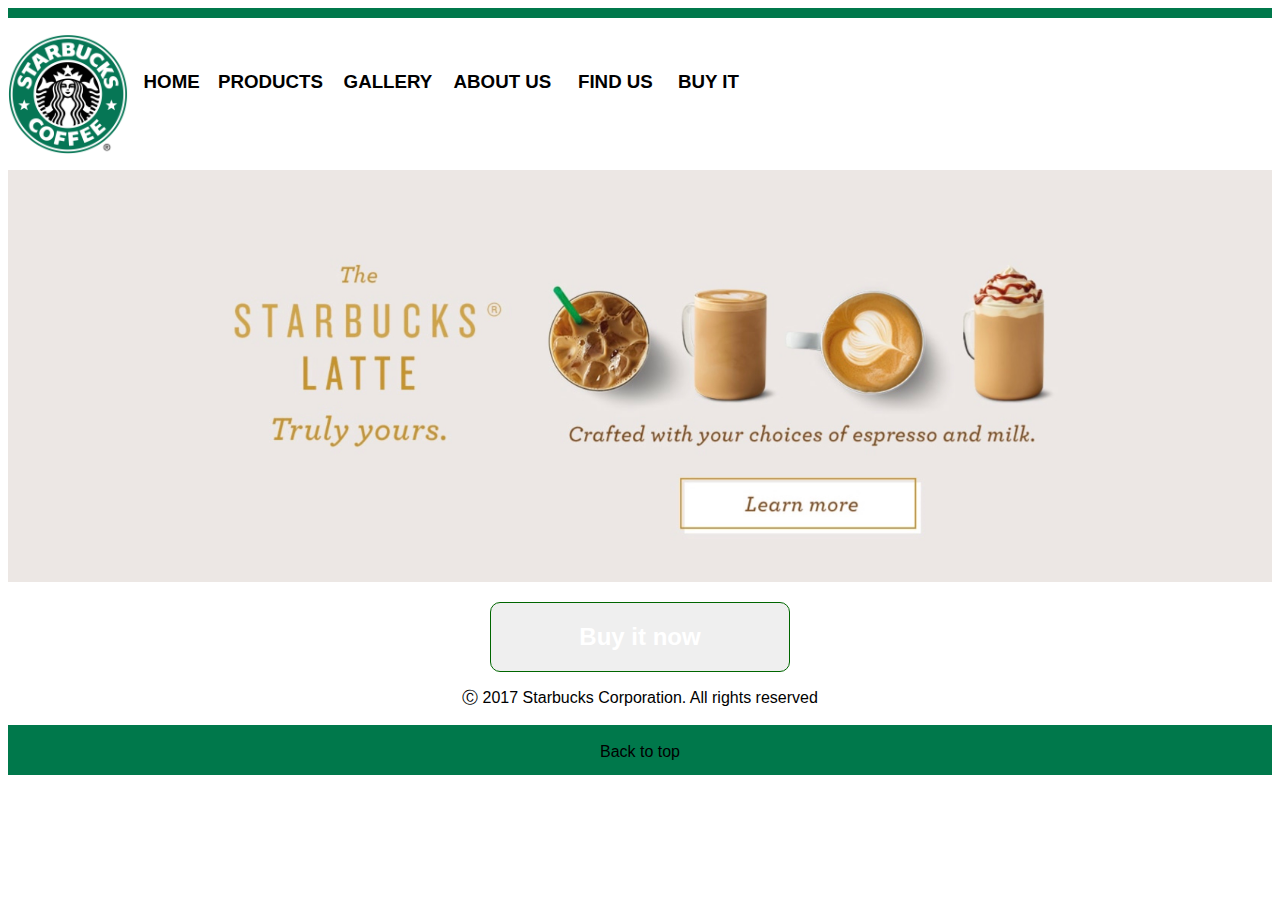
<file: WebDesign/Index.html>
<!DOCTYPE html>
<html>

	<head>
		<title>Starbucks Coffee Company</title>
		<link href="css/Styles.css" type="text/css" rel="stylesheet" />
	</head>

	<body>

	<div class="upperboard">

	<div style="background-color: #00784b; height:10px; width:100%"
</div>

	</div>
	<div id="top">

		
		<p><a href="index.html"><img src="images/interface/Logo.png" height="120" width="120" align="left"></a></p>

		<br>
	</div>

	<div style class="header_bar">
 		 
		 <h3><a href="index.html"> <div style="float: left; width: 90px;" >&nbsp;&nbsp;&nbsp;HOME</div> </a></h3>

		 <h3><a href="products.html"> <div style="float: left; width: 110px;">PRODUCTS&nbsp;&nbsp;</div> </a></h3>

		 <h3><a href="gallery.html"> <div style="float: left; width: 110px;">&nbsp;&nbsp;&nbsp;GALLERY</div> </a></h3>

		 <h3><a href="aboutus.html"> <div style="float: left; width: 140px;">&nbsp;&nbsp;&nbsp;ABOUT US</div> </a></h3>

		 <h3><a href="findus.html"> <div style="float: left; width: 100px;">FIND US</div> </a></h3>
		 
		 <h3><a href="order.html"> <div style="float: left; width: 100px;">BUY IT</div> </a></h3>
		 <br style="clear: left;" />

		 </div>

	 <div id="middle">

	 	<p><a href="products.html"><img src="images/interface/StarbucksMain.jpg" height="100%" width="100%" ></a></p>

	</div>

	<div id= buy>
		

    <form>
		<center><input class="MyButton" type="button" value="Buy it now" onclick="window.location.href='order.html'" /></center>
	</form>


	</div>

	<div id="footer">
		
		<p><center>&#9400; 2017 Starbucks Corporation. All rights reserved</center></p>


	</div>

	 <div class="bottom">

	<div style="background-color: #00784b; height:50px; width:100%"
		</div>
	
	<br>
	
	<center><a href="#top">Back to top</a></center>

	</div>

	</body>

	</html>
</file>
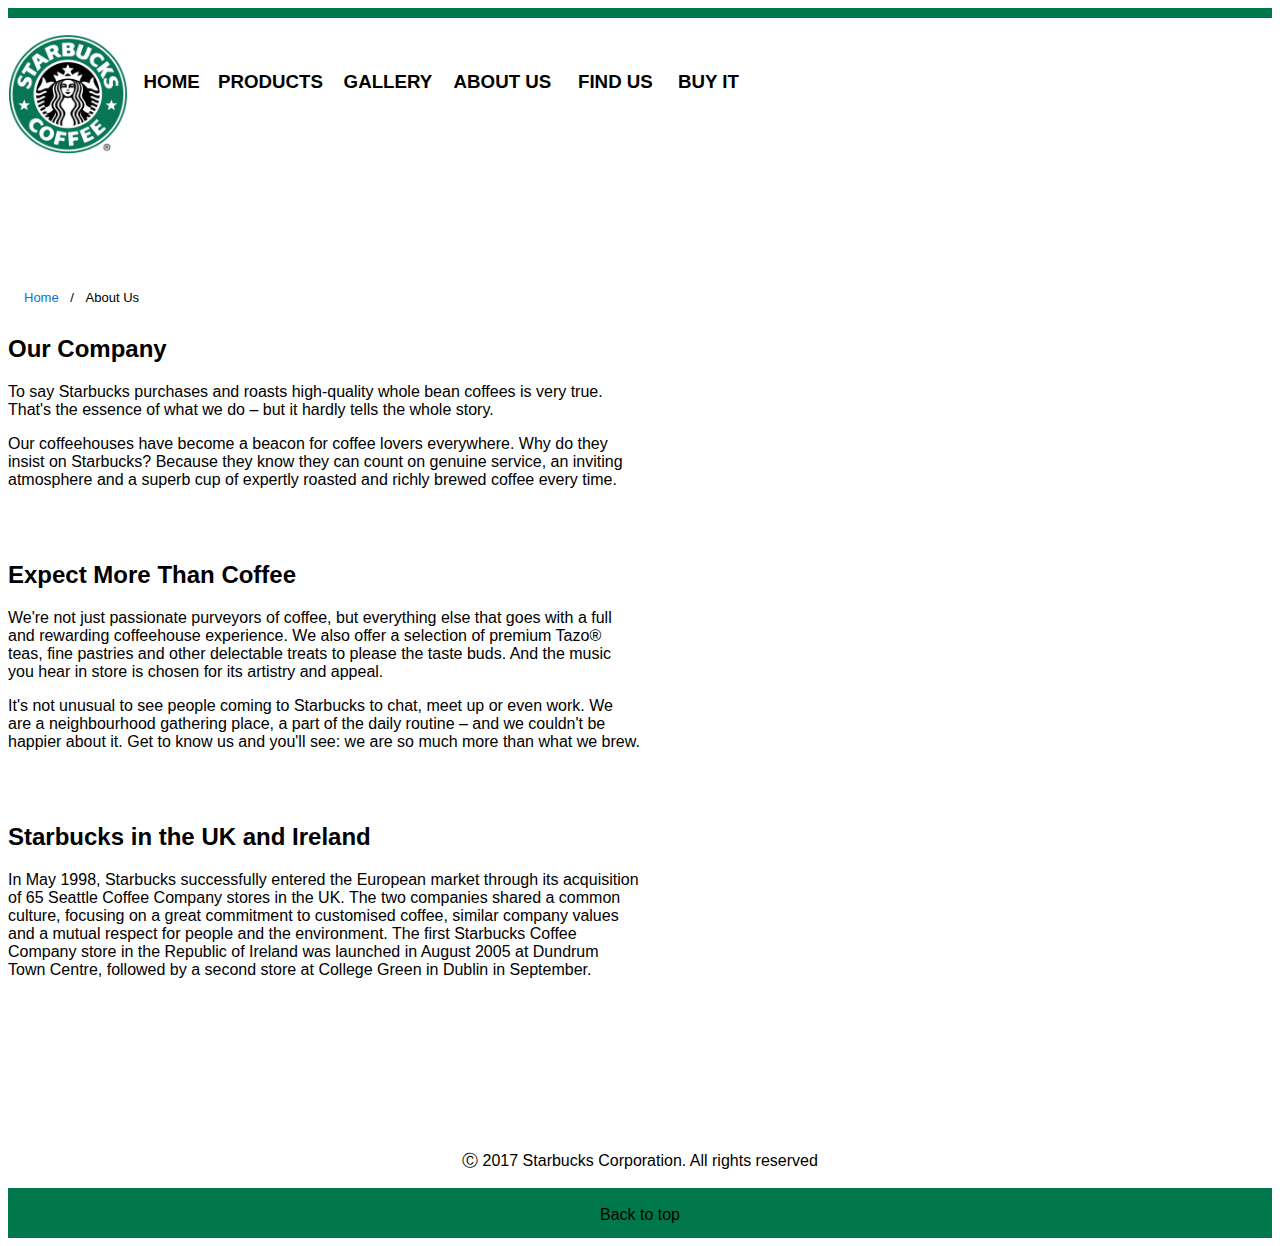
<file: WebDesign/Aboutus.html>
<!DOCTYPE html>
<html>

	<head>
		<title>Starbucks Coffee Company</title>
		<link href="css/Styles.css" type="text/css" rel="stylesheet" />
	</head>

	<body>

	<div class="upperboard">

	<div style="background-color: #00784b; height:10px; width:100%"
</div>

	</div>

	<div id="top">
		
		<p><a href="index.html"><img src="images/interface/Logo.png" height="120" width="120" align="left"></a></p>

		<br>
	</div>

	<div class="header_bar">
 		 
 		 <h3><a href="index.html"> <div style="float: left; width: 90px;" >&nbsp;&nbsp;&nbsp;HOME</div> </a></h3>

		 <h3><a href="products.html"> <div style="float: left; width: 110px;">PRODUCTS&nbsp;&nbsp;</div> </a></h3>

		 <h3><a href="gallery.html"> <div style="float: left; width: 110px;">&nbsp;&nbsp;&nbsp;GALLERY</div> </a></h3>

		 <h3><a href="aboutus.html"> <div style="float: left; width: 140px;">&nbsp;&nbsp;&nbsp;ABOUT US</div> </a></h3>

		 <h3><a href="findus.html"> <div style="float: left; width: 100px;">FIND US</div> </a></h3>
		 
		 <h3><a href="order.html"> <div style="float: left; width: 100px;">BUY IT</div> </a></h3>
		 <br style="clear: left;" />

		 </div>
	 
	 <div id="breadcrumb">
		 <ul class="breadcrumb">
  			<li><a href="index.html">Home</a></li>
		    <li>About Us</li>
		    </div>

	 <div id="aboutus"">

	 <h2>Our Company</h2>

	 <p>To say Starbucks purchases and roasts high-quality whole bean coffees is very true. That&#39;s the essence of what we do &#150; but it hardly tells the whole story.</p>

	 <p>Our coffeehouses have become a beacon for coffee lovers everywhere. Why do they insist on Starbucks? Because they know they can count on genuine service, an inviting atmosphere and a superb cup of expertly roasted and richly brewed coffee every time.</p>
	 <br>
	 <br>
	 <h2>Expect More Than Coffee</h2>

	 <p>We&#39;re not just passionate purveyors of coffee, but everything else that goes with a full and rewarding coffeehouse experience. We also offer a selection of premium Tazo&#174; teas, fine pastries and other delectable treats to please the taste buds. And the music you hear in store is chosen for its artistry and appeal. </p>

	 <p>It&#39;s not unusual to see people coming to Starbucks to chat, meet up or even work. We are a neighbourhood gathering place, a part of the daily routine &#150; and we couldn&#39;t be happier about it. Get to know us and you&#39;ll see: we are so much more than what we brew.</p>
	 <br>
	 <br>
	 <h2>Starbucks in the UK and Ireland</h2>
	 <p>In May 1998, Starbucks successfully entered the European market through its acquisition of 65 Seattle Coffee Company stores in the UK. The two companies shared a common culture, focusing on a great commitment to customised coffee, similar company values and a mutual respect for people and the environment. The first Starbucks Coffee Company store in the Republic of Ireland was launched in August 2005 at Dundrum Town Centre, followed by a second store at College Green in Dublin in September.</p>

	 </div>

	 	
	<div class="footer">
		
		<p><center>&#9400; 2017 Starbucks Corporation. All rights reserved</center></p>

	</div>
	</div>

	 <p><div class="bottom">

	<div style="background-color: #00784b; height:50px; width:100%"
</div>
	<br>
	<center><a href="#top">Back to top</a></center>

	</div>

	</body>

	</html>
</file>
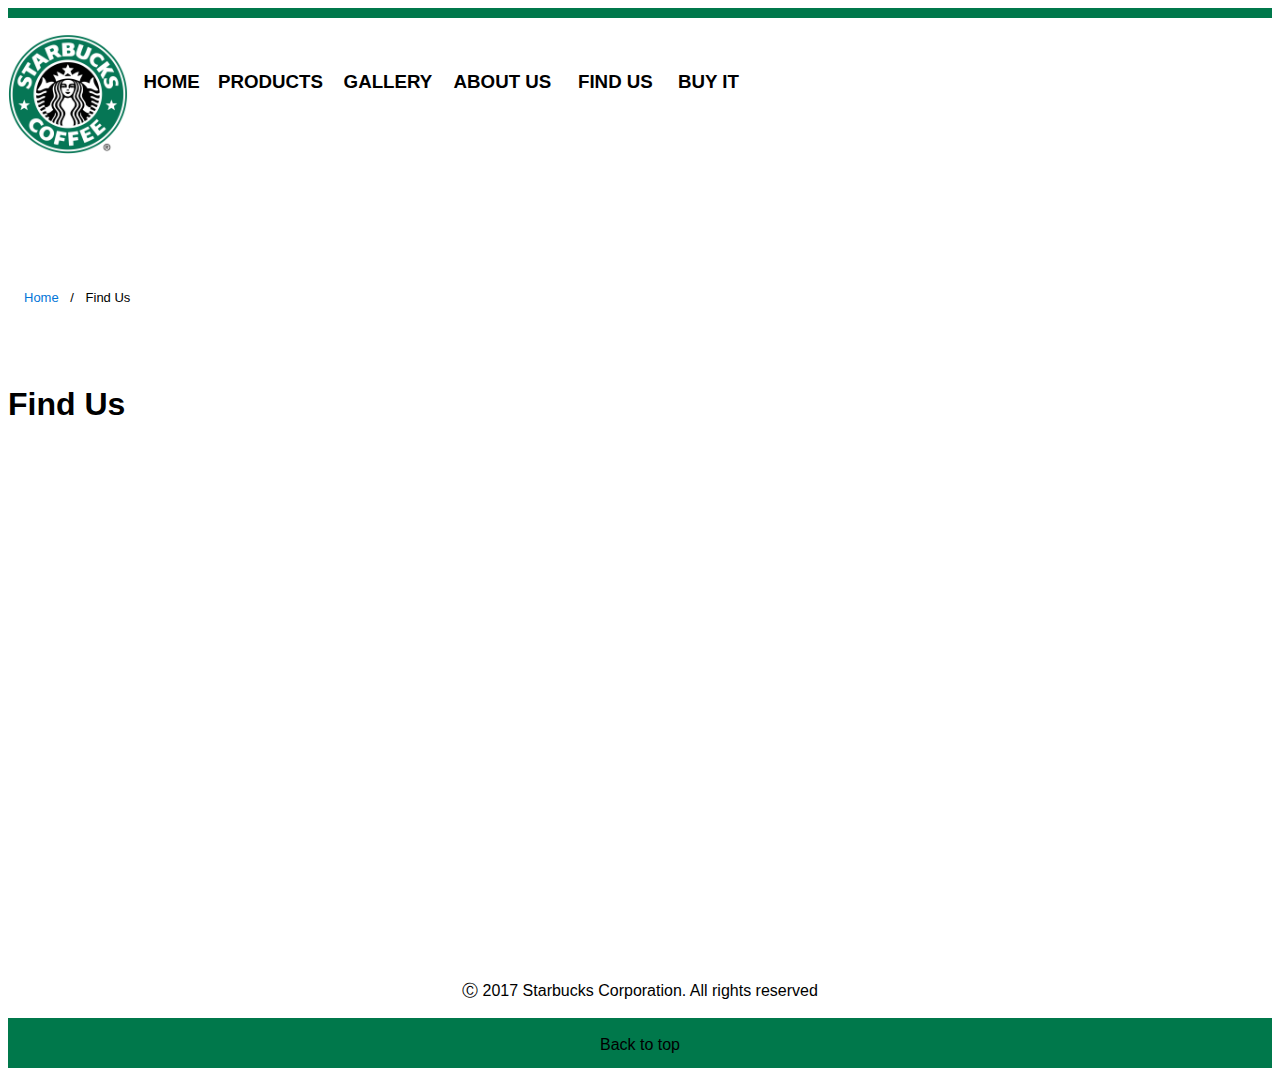
<file: WebDesign/findus.html>
<!DOCTYPE html>
<html>

	<head>
		<title>Starbucks Coffee Company</title>
		<link href="css/Styles.css" type="text/css" rel="stylesheet" />
	</head>

	<body>

	<div class="upperboard">

	<div style="background-color: #00784b; height:10px; width:100%"
	</div>

	</div>

	<div id="top">
		
		<p><a href="index.html"><img src="images/interface/Logo.png" height="120" width="120" align="left"></a></p>

		<br>
	</div>

	<div class="header_bar">
 		 
		<h3><a href="index.html"> <div style="float: left; width: 90px;" >&nbsp;&nbsp;&nbsp;HOME</div> </a></h3>

		 <h3><a href="products.html"> <div style="float: left; width: 110px;">PRODUCTS&nbsp;&nbsp;</div> </a></h3>

		 <h3><a href="gallery.html"> <div style="float: left; width: 110px;">&nbsp;&nbsp;&nbsp;GALLERY</div> </a></h3>

		 <h3><a href="aboutus.html"> <div style="float: left; width: 140px;">&nbsp;&nbsp;&nbsp;ABOUT US</div> </a></h3>

		 <h3><a href="findus.html"> <div style="float: left; width: 100px;">FIND US</div> </a></h3>
		 
		 <h3><a href="order.html"> <div style="float: left; width: 100px;">BUY IT</div> </a></h3>
		 <br style="clear: left;" />

		 </div>

		 <div id="breadcrumb">
		 <ul class="breadcrumb">
  			<li><a href="index.html">Home</a></li>
		    <li>Find Us</li>
		</ul>

		 </div>
	 
		 <div id="findus">	
		 <br>
		 <br>

		 <h1>Find Us</h1>

	<div id="map" style="width: 100%; background:white; height: 400px;"><iframe src="https://www.google.com/maps/embed?pb=!1m18!1m12!1m3!1d2381.844591465773!2d-6.26104828412351!3d53.34603808243526!2m3!1f0!2f0!3f0!3m2!1i1024!2i768!4f13.1!3m3!1m2!1s0x48670e84ce312e69%3A0x6a02c90e5de45568!2sStarbucks+Westmoreland+Street!5e0!3m2!1spt-BR!2sie!4v1490208931859" width="100%" height="450" frameborder="0" style="border:0" allowfullscreen></iframe></div>


		</div>

	


	<div class="footer">
		
		<p><center>&#9400; 2017 Starbucks Corporation. All rights reserved</center></p>

	</div>
	</div>

	 <p><div class="bottom">

	<div style="background-color: #00784b; height:50px; width:100%"
	</div>

	<br>
	
	<center><a href="#top">Back to top</a></center>

	</div>

	</body>

	</html>
</file>
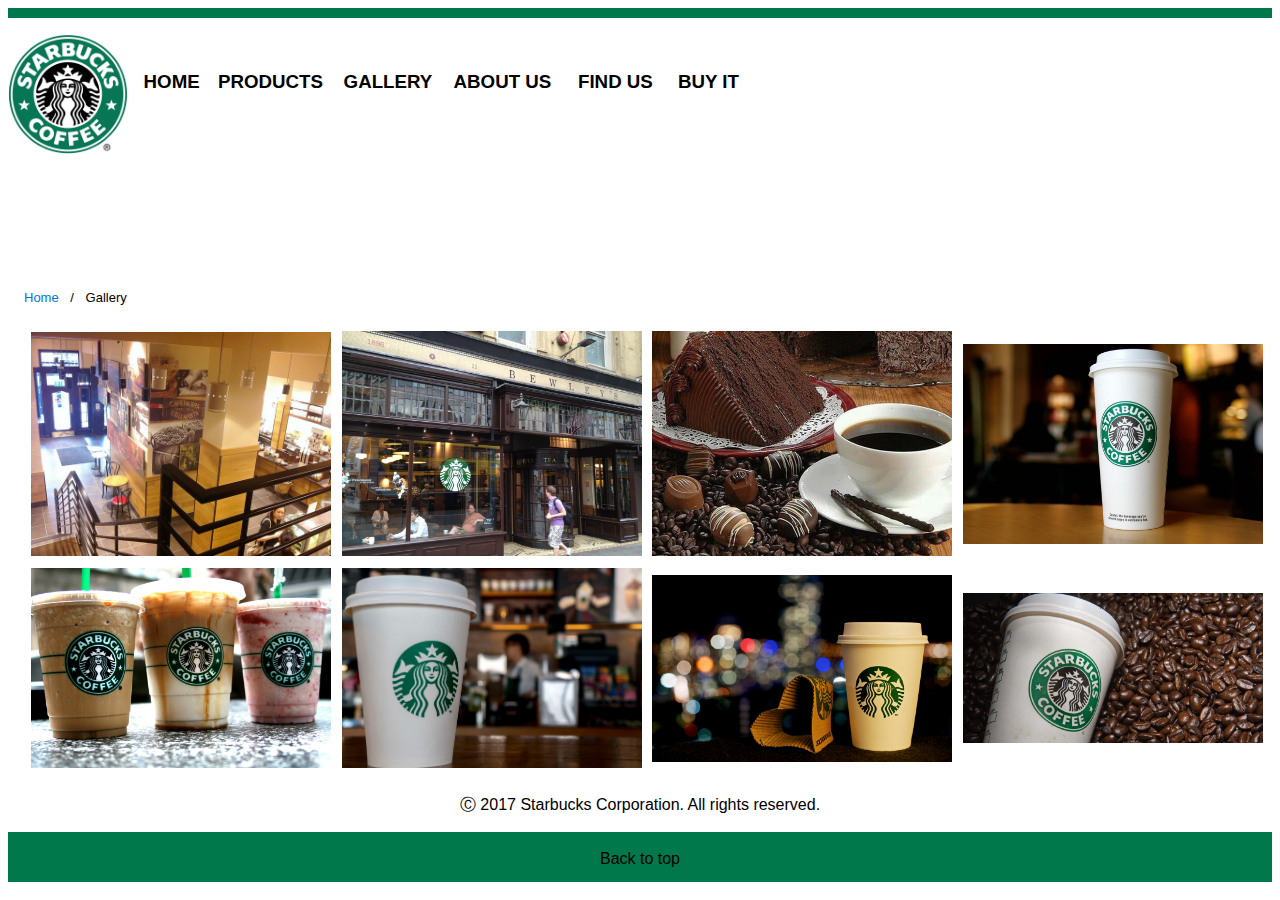
<file: WebDesign/Gallery.html>
<!DOCTYPE html>
<html>

	<head>
		<title>Starbucks Coffee Company</title>
		<link href="css/Styles.css" type="text/css" rel="stylesheet" />
	</head>

	<body>

	<div class="upperboard">

	<div style="background-color: #00784b; height:10px; width:100%"
</div>

	</div>

	<div id="top">
		
		<p><a href="index.html"><img src="images/interface/Logo.png" height="120" width="120" align="left"></a></p>

		<br>
	</div>

	<div class="header_bar">
 		 
		 <h3><a href="index.html"> <div style="float: left; width: 90px;" >&nbsp;&nbsp;&nbsp;HOME</div> </a></h3>

		 <h3><a href="products.html"> <div style="float: left; width: 110px;">PRODUCTS&nbsp;&nbsp;</div> </a></h3>

		 <h3><a href="gallery.html"> <div style="float: left; width: 110px;">&nbsp;&nbsp;&nbsp;GALLERY</div> </a></h3>

		 <h3><a href="aboutus.html"> <div style="float: left; width: 140px;">&nbsp;&nbsp;&nbsp;ABOUT US</div> </a></h3>

		 <h3><a href="findus.html"> <div style="float: left; width: 100px;">FIND US</div> </a></h3>
		 
		 <h3><a href="order.html"> <div style="float: left; width: 100px;">BUY IT</div> </a></h3>
		 <br style="clear: left;" />

		 </div>

	<div id="breadcrumb">
		 <ul class="breadcrumb">
  			<li><a href="index.html">Home</a></li>
		    <li>Gallery</li>

		    </div>

	<div class="gallery">
		<table style="width:100%; height: 300px">
  			<tr>
			    <th><a href="images/gallery/1.jpg"><img src="images/gallery/1.jpg" style="float: left; width: 300px; margin-right: 1px; margin-left:20px; margin-bottom: 0.5em;"></th>
			    <th><a href="images/gallery/2.jpg"><img src="images/gallery/2.jpg" style="float: left; width: 300px; margin-right: 1px; margin-bottom: 0.5em;"></th> 
			    <th><a href="images/gallery/3.jpg"><img src="images/gallery/3.jpg" style="float: left; width: 300px; margin-right: 1px; margin-bottom: 0.5em;"></th>
			    <th><a href="images/gallery/4.jpg"><img src="images/gallery/4.jpg" style="float: left; width: 300px; margin-right: 1px; margin-bottom: 0.5em;"></th>
		  </tr>
		  	<tr>
		  		<th><a href="images/gallery/5.jpg"><img src="images/gallery/5.jpg" style="float: left; width: 300px; margin-right: 1px;margin-left:20px; margin-bottom: 0.5em;"></th>
		  		<th><a href="images/gallery/6.jpg"><img src="images/gallery/6.jpg" style="float: left; width: 300px; margin-right: 1px; margin-bottom: 0.5em;"></th>
		  		<th><a href="images/gallery/7.jpg"><img src="images/gallery/7.jpg" style="float: left; width: 300px; margin-right: 1px; margin-bottom: 0.5em;"></th>
		  		<th><a href="images/gallery/8.jpg"><img src="images/gallery/8.jpg" style="float: left; width: 300px; margin-right: 1px; margin-bottom: 0.5em;"></th>
			    
  			
		</table>

  		</div>
	</div>	

	<div class="footer">
		
		<p><center>&#9400; 2017 Starbucks Corporation. All rights reserved.</center></p>


	</div>



	 <div class="bottom">

	<div style="background-color: #00784b; height:50px; width:100%"
		</div>
	
	<br>
	
	<center><a href="#top">Back to top</a></center>

	</div>

	</body>

	</html>
</file>
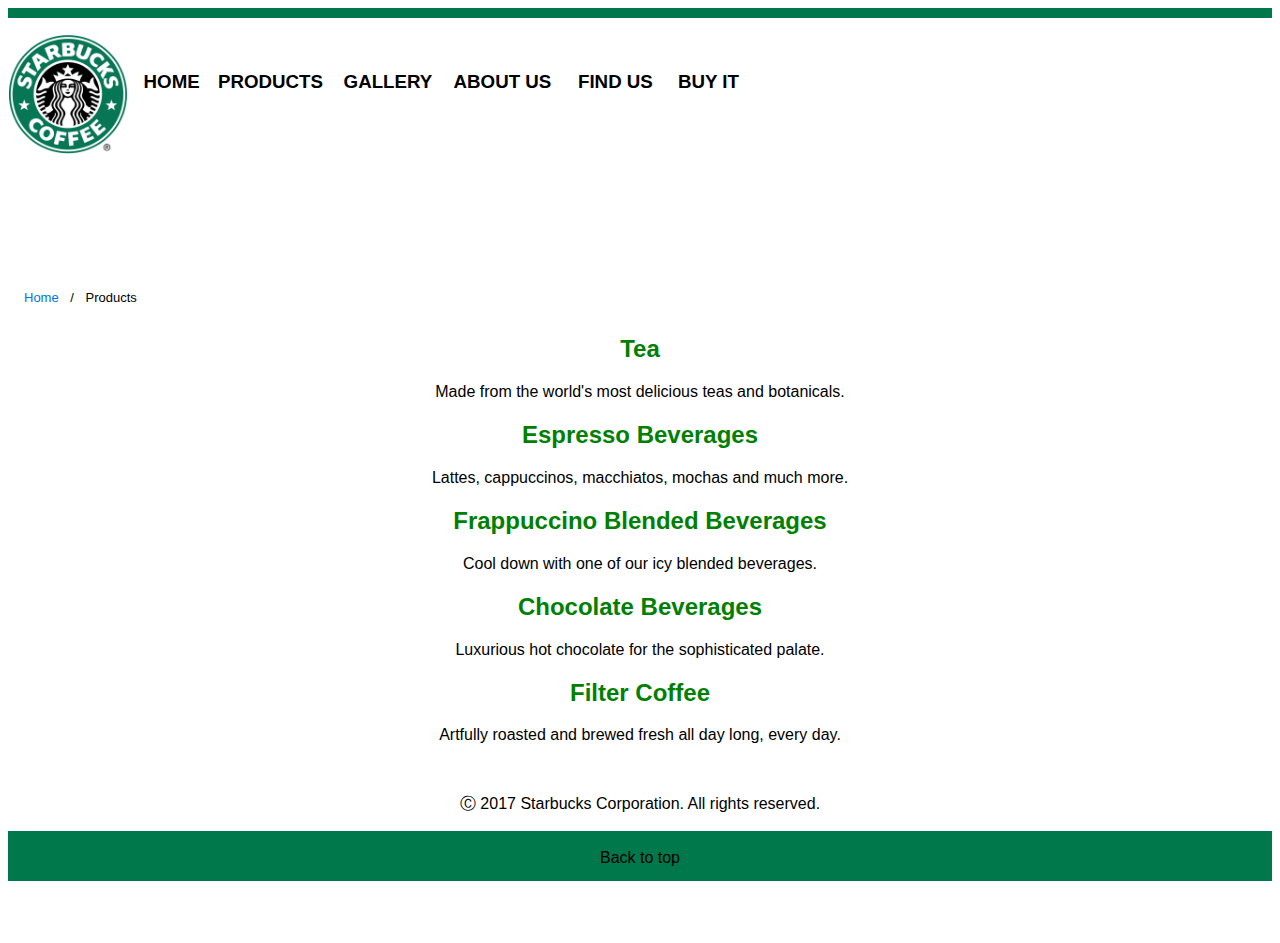
<file: WebDesign/Products.html>
<!DOCTYPE html>
<html>

	<head>
		<title>Starbucks Coffee Company</title>
		<link href="css/Styles.css" type="text/css" rel="stylesheet" />
	</head>

	<body>

	<div class="upperboard">

	<div style="background-color: #00784b; height:10px; width:100%"
	</div>

	</div>

	<div id="top">
		
		<p><a href="index.html"><img src="images/interface/Logo.png" height="120" width="120" align="left"></a></p>

		<br>
	</div>

	<div class="header_bar">
 		 
		 <h3><a href="index.html"> <div style="float: left; width: 90px;" >&nbsp;&nbsp;&nbsp;HOME</div> </a></h3>

		 <h3><a href="products.html"> <div style="float: left; width: 110px;">PRODUCTS&nbsp;&nbsp;</div> </a></h3>

		 <h3><a href="gallery.html"> <div style="float: left; width: 110px;">&nbsp;&nbsp;&nbsp;GALLERY</div> </a></h3>

		 <h3><a href="aboutus.html"> <div style="float: left; width: 140px;">&nbsp;&nbsp;&nbsp;ABOUT US</div> </a></h3>

		 <h3><a href="findus.html"> <div style="float: left; width: 100px;">FIND US</div> </a></h3>
		 
		 <h3><a href="order.html"> <div style="float: left; width: 100px;">BUY IT</div> </a></h3>
		 <br style="clear: left;" />

		 </div>
	
		 <div id="breadcrumb">
		 <ul class="breadcrumb">
  			<li><a href="index.html">Home</a></li>
		    <li>Products</li>
		</ul>

		 </div> 


	 <div id ="menu"">
	 	<div id="insidemenu">

			<h2><a href="tea.html"> <span style="color:green"</span>Tea</a></h2>
	 		<p>Made from the world's most delicious teas and botanicals.</p>

	 		<h2><a href="espresso.html"> <span style="color:green"</span>Espresso Beverages</a></h2>
			<p>Lattes, cappuccinos, macchiatos, mochas and much more.</p>
	
			<h2><a href="frapuccino.html"> <span style="color:green"</span>Frappuccino Blended Beverages</a></h2>
			<p>Cool down with one of our icy blended beverages.</p>

			<h2><a href="chocolate.html"> <span style="color:green"</span>Chocolate Beverages</a></h2>
			<p>Luxurious hot chocolate for the sophisticated palate.</p>

			<h2><a href="filtercoffee.html"> <span style="color:green"</span>Filter Coffee</a></h2>
			<p>Artfully roasted and brewed fresh all day long, every day.</p>

	 		<br style="clear: left;" />

	</div>

	<div class="footer">
		
		<p><center>&#9400; 2017 Starbucks Corporation. All rights reserved.</center></p>

	</div>
	

	 <p><div class="bottom">

	<div style="background-color: #00784b; height:50px; width:100%"
	</div>

	<br>
	
	<center><a href="#top">Back to top</a></center>

	</div>

	</body>

	</html>
</file>
<file: WebDesign/css/Styles.css>
body { 

	color: black;
	background-color: rgb(255,255,255);
 	font-family: Arial, Verdana, sans-serif;

	}

	a {

		color: black;
	}

	a:link {
    	text-decoration: none;
	}

	a:visited {
    	text-decoration: none;
	}

	a:hover {
    	text-decoration: underline;
	}

	a:active {
    	text-decoration: underline;
	
	}

	#menu {

		width: 100%;
		height: 600px;
		text-align: center;


	}

	.footer {

		width: 100%;

	}


	.wrapper {

		width: 100%;
		height: 150px;
		margin: 0 auto;
	}	

	.id {

		background-color:#00784b;
		height;
	}

	#aboutus {

		width: 50%;
		height: 800px;
		margin-bottom: 2px;
		margin-top: 2px;
		margin-left: 250x;
		margin-right: 20px;

	}

	#findus {

		width: 100%;
		height: 400px;
		margin-bottom: 20%;

	}

	/* Style the list */
ul.breadcrumb {
    margin-top: 10%;
    padding: 10px 16px;
    list-style: none;
    background-color: white;
    font-size: 13px;
}

/* Display list items side by side */
ul.breadcrumb li {
    display: inline;
}

/* Add a slash symbol (/) before/behind each list item */
ul.breadcrumb li+li:before {
    padding: 8px;
    color: black;
    content: "/\00a0";
}

/* Add a color to all links inside the list */
ul.breadcrumb li a {
    color: #0275d8;
    text-decoration: none;
}

/* Add a color on mouse-over */
ul.breadcrumb li a:hover {
    color: #01447e;
    text-decoration: underline;
}

input.MyButton {
width: 300px;
padding: 20px;
cursor: pointer;
font-weight: bold;
font-size: 150%;
background: (255,255,255);
color: #fff;
border: 1px solid #006600;
border-radius: 10px;
-moz-box-shadow:: 6px 6px 5px #006600;
-webkit-box-shadow:: 6px 6px 5px #006600;
box-shadow:: 6px 6px 5px (255,255,255);
}
input.MyButton:hover {
color: #006600;
background: (255,255,255);
border: 1px solid #fff;
-moz-box-shadow:: 5px 5px 4px #006600;
-webkit-box-shadow:: 5px 5px 4px #006600;
box-shadow:: 5px 5px 4px #006600;

}
</file>
